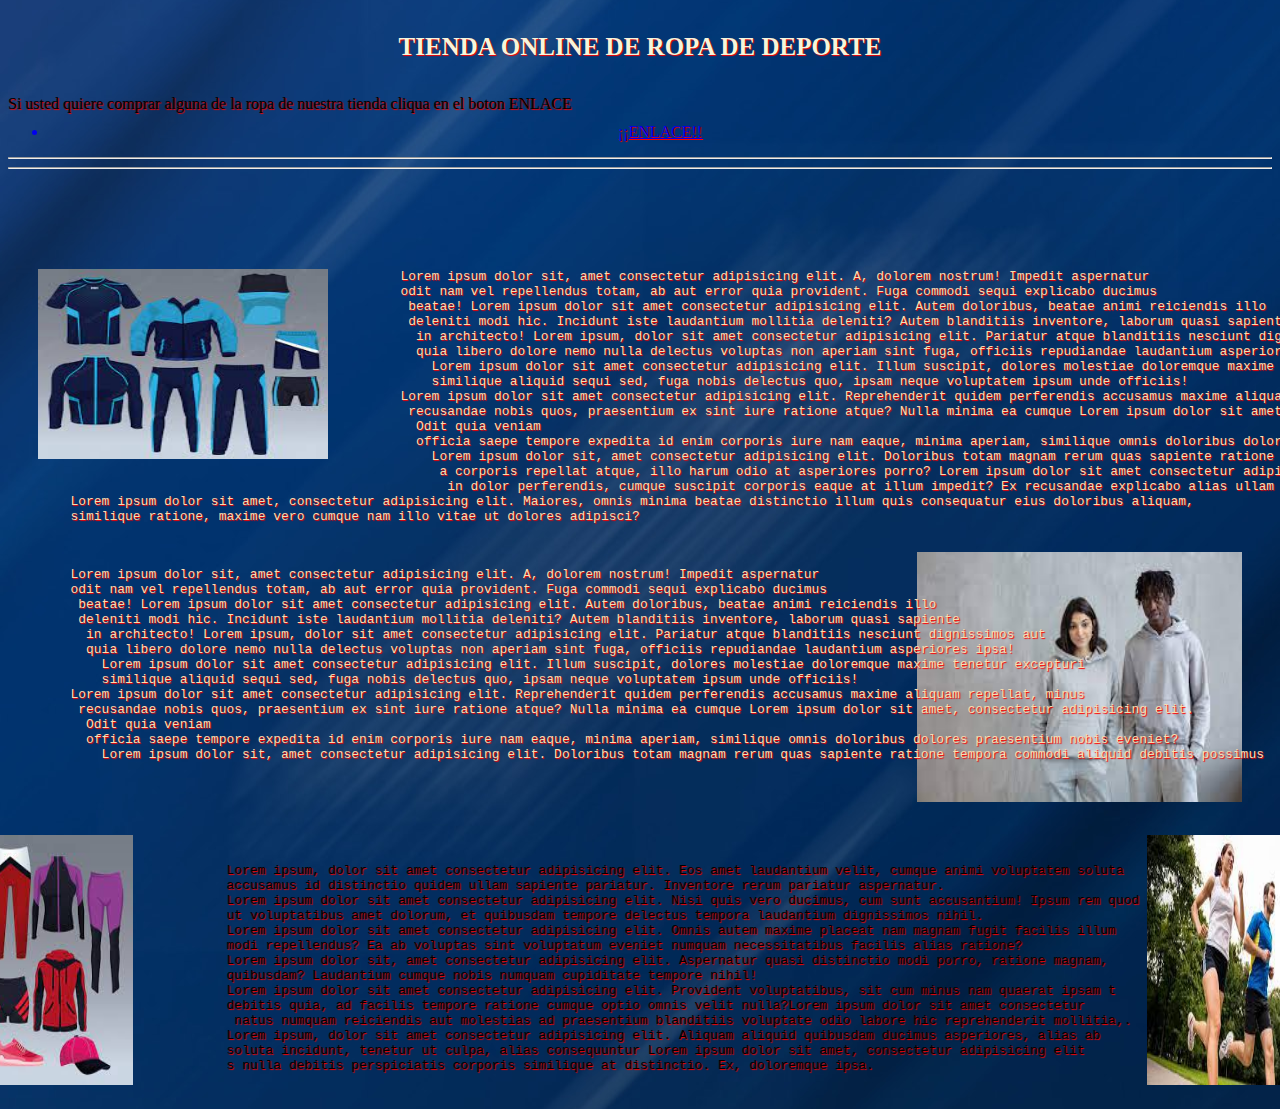
<file: index.html>
<!DOCTYPE html>
<html lang="en">
<head>
    <meta charset="UTF-8">
    <meta http-equiv="X-UA-Compatible" content="IE=edge">
    <meta name="viewport" content="width=device-width, initial-scale=1.0">
    <title>suma de numeros</title>
<script src="./funciones.js"></script>


<link rel="stylesheet" href="./estilos.css">

</head>
<body>

    <header>

        <h4>
            TIENDA ONLINE DE ROPA DE DEPORTE
        </h4>

            <pr id="mensaje"> Si usted quiere comprar alguna de la ropa de nuestra tienda cliqua en el boton ENLACE</pr>

            <ul>
    
                <a href="java.html" target="blank"><li>¡¡ENLACE!!</li></a>
                
             </ul>

    <hr>
    <hr>

    </header>


    <section>
    
    <img src="./imagenes/imagen_2.jpg" alt="Ropa deportiva" width ="290" height="190" id="img_1"> 

    <pre id="texto_1">
        Lorem ipsum dolor sit, amet consectetur adipisicing elit. A, dolorem nostrum! Impedit aspernatur 
        odit nam vel repellendus totam, ab aut error quia provident. Fuga commodi sequi explicabo ducimus
         beatae! Lorem ipsum dolor sit amet consectetur adipisicing elit. Autem doloribus, beatae animi reiciendis illo 
         deleniti modi hic. Incidunt iste laudantium mollitia deleniti? Autem blanditiis inventore, laborum quasi sapiente
          in architecto! Lorem ipsum, dolor sit amet consectetur adipisicing elit. Pariatur atque blanditiis nesciunt dignissimos aut 
          quia libero dolore nemo nulla delectus voluptas non aperiam sint fuga, officiis repudiandae laudantium asperiores ipsa!
            Lorem ipsum dolor sit amet consectetur adipisicing elit. Illum suscipit, dolores molestiae doloremque maxime tenetur excepturi 
            similique aliquid sequi sed, fuga nobis delectus quo, ipsam neque voluptatem ipsum unde officiis!
        Lorem ipsum dolor sit amet consectetur adipisicing elit. Reprehenderit quidem perferendis accusamus maxime aliquam repellat, minus
         recusandae nobis quos, praesentium ex sint iure ratione atque? Nulla minima ea cumque Lorem ipsum dolor sit amet, consectetur adipisicing elit.
          Odit quia veniam
          officia saepe tempore expedita id enim corporis iure nam eaque, minima aperiam, similique omnis doloribus dolores praesentium nobis eveniet?
            Lorem ipsum dolor sit, amet consectetur adipisicing elit. Doloribus totam magnam rerum quas sapiente ratione tempora commodi aliquid debitis possimus
             a corporis repellat atque, illo harum odio at asperiores porro? Lorem ipsum dolor sit amet consectetur adipisicing elit. Pariatur possimus facilis nobis
              in dolor perferendis, cumque suscipit corporis eaque at illum impedit? Ex recusandae explicabo alias ullam ea veritatis inventore!
        Lorem ipsum dolor sit amet, consectetur adipisicing elit. Maiores, omnis minima beatae distinctio illum quis consequatur eius doloribus aliquam, 
        similique ratione, maxime vero cumque nam illo vitae ut dolores adipisci?
    </pre>

     <img src="./imagenes/imagen_3.jpg" alt="FULBO" width ="325" height="250" id="img_2"> 

    <pre id="texto_2">
         
        Lorem ipsum dolor sit, amet consectetur adipisicing elit. A, dolorem nostrum! Impedit aspernatur 
        odit nam vel repellendus totam, ab aut error quia provident. Fuga commodi sequi explicabo ducimus
         beatae! Lorem ipsum dolor sit amet consectetur adipisicing elit. Autem doloribus, beatae animi reiciendis illo 
         deleniti modi hic. Incidunt iste laudantium mollitia deleniti? Autem blanditiis inventore, laborum quasi sapiente
          in architecto! Lorem ipsum, dolor sit amet consectetur adipisicing elit. Pariatur atque blanditiis nesciunt dignissimos aut 
          quia libero dolore nemo nulla delectus voluptas non aperiam sint fuga, officiis repudiandae laudantium asperiores ipsa!
            Lorem ipsum dolor sit amet consectetur adipisicing elit. Illum suscipit, dolores molestiae doloremque maxime tenetur excepturi 
            similique aliquid sequi sed, fuga nobis delectus quo, ipsam neque voluptatem ipsum unde officiis!
        Lorem ipsum dolor sit amet consectetur adipisicing elit. Reprehenderit quidem perferendis accusamus maxime aliquam repellat, minus
         recusandae nobis quos, praesentium ex sint iure ratione atque? Nulla minima ea cumque Lorem ipsum dolor sit amet, consectetur adipisicing elit.
          Odit quia veniam
          officia saepe tempore expedita id enim corporis iure nam eaque, minima aperiam, similique omnis doloribus dolores praesentium nobis eveniet?
            Lorem ipsum dolor sit, amet consectetur adipisicing elit. Doloribus totam magnam rerum quas sapiente ratione tempora commodi aliquid debitis possimus
        

    
    </pre>

    <div class="div1">

        <img src="./imagenes/imagen_4.jpg" alt="Ropa d deporte" width ="200" height="250" id="primera">

        <pre>

            Lorem ipsum, dolor sit amet consectetur adipisicing elit. Eos amet laudantium velit, cumque animi voluptatem soluta 
            accusamus id distinctio quidem ullam sapiente pariatur. Inventore rerum pariatur aspernatur.
            Lorem ipsum dolor sit amet consectetur adipisicing elit. Nisi quis vero ducimus, cum sunt accusantium! Ipsum rem quod 
            ut voluptatibus amet dolorum, et quibusdam tempore delectus tempora laudantium dignissimos nihil.
            Lorem ipsum dolor sit amet consectetur adipisicing elit. Omnis autem maxime placeat nam magnam fugit facilis illum 
            modi repellendus? Ea ab voluptas sint voluptatum eveniet numquam necessitatibus facilis alias ratione?
            Lorem ipsum dolor sit, amet consectetur adipisicing elit. Aspernatur quasi distinctio modi porro, ratione magnam, 
            quibusdam? Laudantium cumque nobis numquam cupiditate tempore nihil!
            Lorem ipsum dolor sit amet consectetur adipisicing elit. Provident voluptatibus, sit cum minus nam quaerat ipsam t 
            debitis quia, ad facilis tempore ratione cumque optio omnis velit nulla?Lorem ipsum dolor sit amet consectetur
             natus numquam reiciendis aut molestias ad praesentium blanditiis voluptate odio labore hic reprehenderit mollitia,.
            Lorem ipsum, dolor sit amet consectetur adipisicing elit. Aliquam aliquid quibusdam ducimus asperiores, alias ab 
            soluta incidunt, tenetur ut culpa, alias consequuntur Lorem ipsum dolor sit amet, consectetur adipisicing elit
            s nulla debitis perspiciatis corporis similique at distinctio. Ex, doloremque ipsa.
        </pre>
    
        <img src="./imagenes/imagen_1.jpg"alt="Ropa de Deporte" width ="200" height="250"> 
    
        </div>

</body>
</html>
</file>
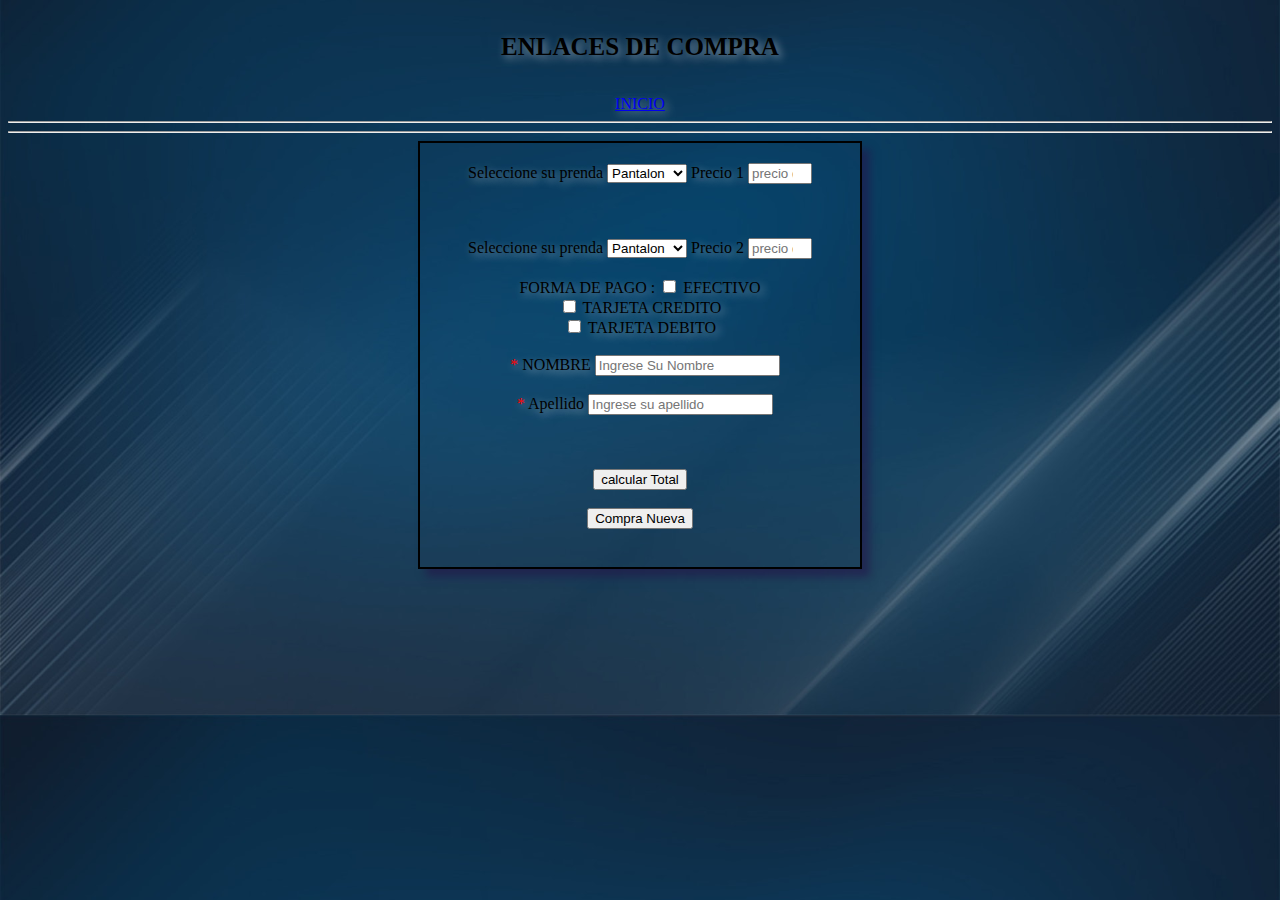
<file: java.html>
<!DOCTYPE html>
<html lang="en">
<head>
    <meta charset="UTF-8">
    <meta name="viewport" content="width=device-width, initial-scale=1.0">
    <title>Funciones</title>
    <link rel="stylesheet" href="./estilos_java.css">

    <script src="./funciones.js"></script>
</head>

<body>
    
    <header>

        <h4> ENLACES DE COMPRA </h4>

        <a href="index.html" target="blank"><li>INICIO</li></a>

    </header>

    <hr>
    <hr>

    <section>
    
    <form>
            <span>Seleccione su prenda</span>
            <select id="operaciones">
                <option value="Pantalon">Pantalon</option>
                <option value="zapatillas">Zapatillas</option>
                <option value="Buzo">Buzo</option>
                <option value="Remera">Remera</option>

    
    
            </select>
        <span>Precio 1</span>
        <input type="number" id="e1" name="e1" placeholder="precio de prenda 1" min="0" max="110" required>
        <br><br>
       <br>
       <br>
        <span>Seleccione su prenda</span>
        <select id="operaciones">
            <option value="Pantalon">Pantalon</option>
            <option value="zapatillas">Zapatillas</option>
            <option value="Buzo">Buzo</option>
            <option value="Remera">Remera</option>


        </select>

        <span>Precio 2</span>
        <input type="number" id="e2" name="e2" placeholder="precio de prenda 2" min="0" max="110" required><br><br>
       
 
           

        <span> FORMA DE PAGO :</span>

        <label>
            <input type="checkbox" name="efectivo" value="efectivo" id="efectivo">
            EFECTIVO
          </label>
          <br>
          <label>
            <input type="checkbox" name="tarjeta_c" value="tajeta_c" id="tarjeta_c">
            TARJETA CREDITO
          </label>
          <br>
          <label>
            <input type="checkbox" name="tajetas_d" value="tarjeta_d" id="tarjeta_d">
            TARJETA DEBITO
          </label>

        <br>
        <br>
        <span class="required">*</span>
        <span>NOMBRE</span>
        <input type="text" id="n1" name="n1" placeholder="Ingrese Su Nombre" required><br><br>
        <span class="required">*</span>
        <span>Apellido</span>
        <input type="text" id="n2" name="n2" placeholder="Ingrese su apellido" required><br><br>
        
        <br>
        <br>

        <button type="button" onclick="suma()">calcular Total</button><br><br>
        <button type="button" onclick="borrar()">Compra Nueva</button>

          <br>
          <br>

        <div id="resultado"></div>
        </form>

        

    </section>

</body>
</html>
</file>
<file: estilos.css>
header{

width: auto;
margin-bottom: 100px;

}

ul{

text-shadow: 1px 1px 1px rgb(255, 0, 0);
text-emphasis-color: white;
margin-top:10px;
text-align: center;


}

body{
    background-image: url(./imagenes/pexels-1.jpg);
    background-position: center;
    background-repeat: repeat;
    width: 1000;
    height: 1000;
    text-shadow: 1px 1px 1px rgb(255, 0, 0);
    text-emphasis-color: white;

}

section{

margin-top: 20px;

}

#LOGO{

float:left;
margin-right: 50px;
margin-left: 70px;

}

#texto_1{

    color:wheat;

}

#texto_2{

color: wheat;

}

h4{
font-size: 25px;
text-align: center;
color:beige;
font-family:Cambria, Cochin, Georgia, Times, 'Times New Roman', serif;
text-shadow: 8px 8px 2px rgb(red, green, blue);

}

#img_1{

float: left;
margin-right: 10px;
margin-bottom: 30px;
margin-left: 30px;


}

#img_2{

float:right;
margin-left: 20px;
margin-right: 30px;
}

.div1{
        display: flex;
    justify-content: center;
  }
  

.div2{
 display: flex;
justify-content: center;
}

.div2 h2{
    margin-right:50px; /* Espacio horizontal entre las imágenes */
 }
</file>
<file: estilos_java.css>
body{

    background-position: center;
    background-repeat:repeat;
    background-image: url(./imagenes/pexels-3.jpg);
    background-size:cover;
    text-align: center;
    text-shadow: 3px 3px 8px rgba(255, 255, 255, 0.5);

 
}

h4{

font-size: 25px;

}

form{
border: 2px solid #000;
  padding: 20px;
  width: 400px;
  margin: 0 auto;
  box-shadow: 8px 8px 8px rgba(38, 15, 71, 0.5);;
}

.required{

color:red;
margin-left: 10px;

}
</file>
